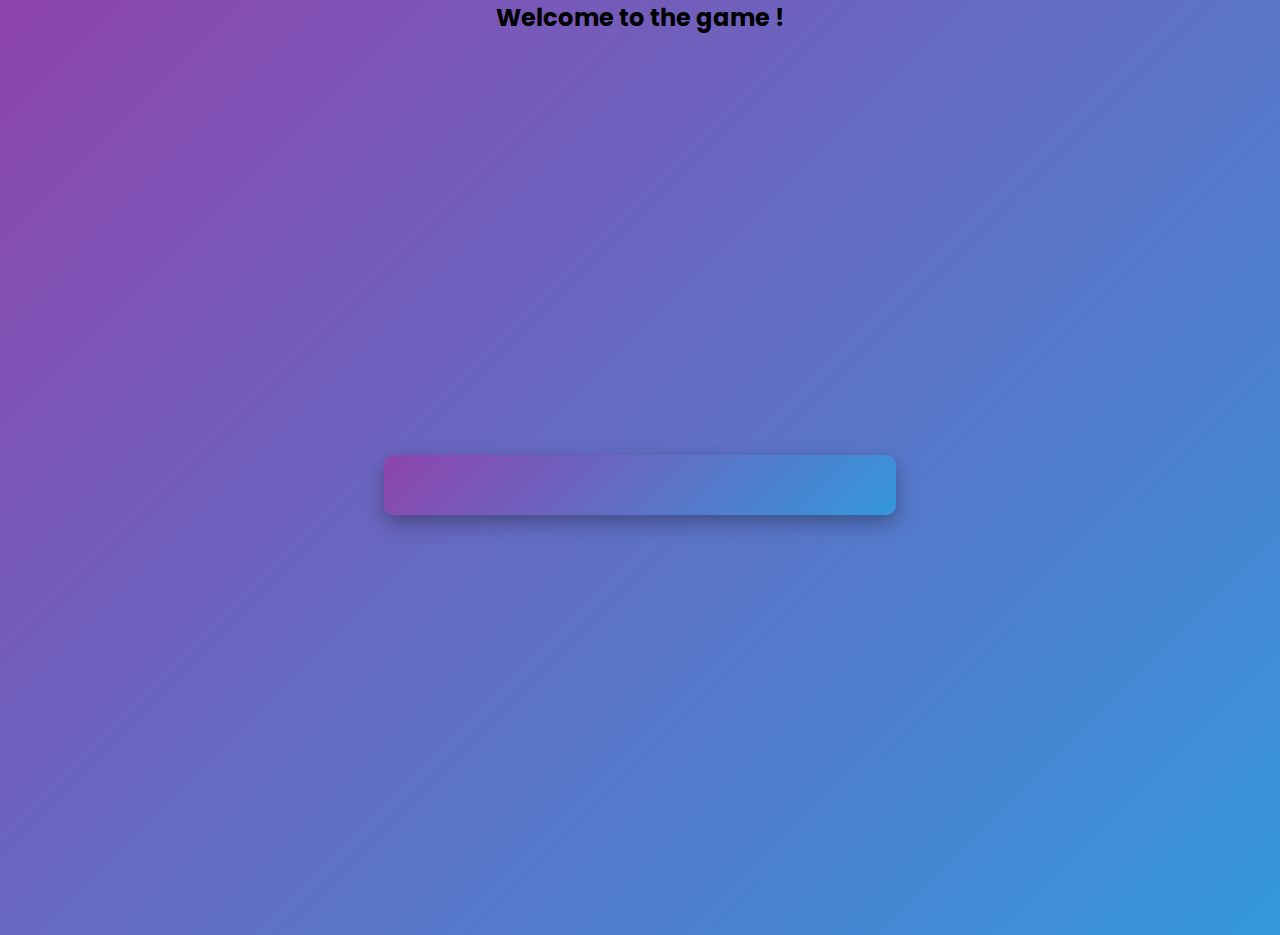
<file: game.html>
<!DOCTYPE html>
<html lang="en">
<head>
    <meta charset="UTF-8">
    <meta name="viewport" content="width=device-width, initial-scale=1.0">
    <title>Document</title>
    <link href="https://fonts.googleapis.com/css2?family=Poppins&display=swap" rel="stylesheet">
    <link rel="stylesheet" href="game.css">
</head>
<body>
    <h2 class="hey">Welcome to the game !</h2>
    <main>
        <div class="game" id="game">
            <div class="mainContent">
                <p id="question"></p>
            </div>
            <div class="options">
                 <ul id="displayoptions">

                </ul>
             </div>
        </div>
    </main>   
    <script src="script.js"></script>
</body>
</html>
</file>
<file: game.css>
*{
    margin: 0px;
    padding: 0px;
    box-sizing: border-box;
}
body {
  background: linear-gradient(135deg, #8e44ad, #3498db);
 font-family: 'Poppins', sans-serif;
}
.hey{
    text-align: center;
}
main{
    display: flex;
    justify-content: center;
    align-items: center;
    min-height: 100vh;
}
.mainContent{
    padding-bottom: 10px;
}
.game{
     width: 40%;
    height: auto;
    padding: 25px;
    text-align: center;
    color: aliceblue;
    border-radius: 10px;
    box-shadow: 0px 8px 20px rgba(0, 0, 0, 0.3);
    background: linear-gradient(135deg, #8e44ad, #3498db);
}
.list {
  padding: 10px;
  margin: 8px;
  border: 1px solid white;
  border-radius: 5px;
  cursor: pointer;
  transition: 0.3s;
  list-style: none;
}
.list:hover {
  background-color: rgba(255, 255, 255, 0.1);
}
</file>
